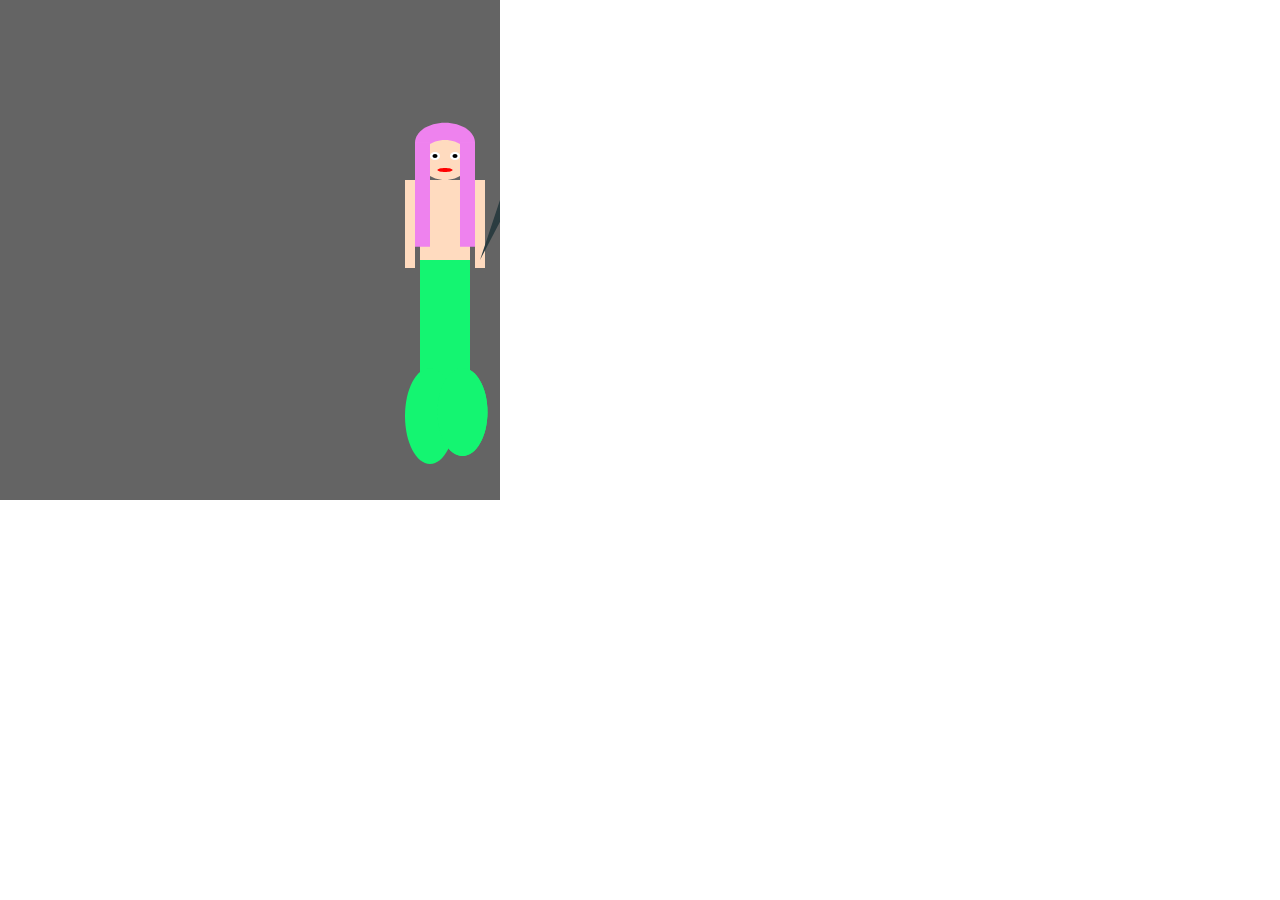
<file: p5/Unit2/anim2/index.html>
<!DOCTYPE html>
<html lang="">
  <head>
    <meta charset="utf-8">
    <meta name="viewport" content="width=device-width, initial-scale=1.0">
    <title>p5.js example</title>
    <style> body {padding: 0; margin: 0;} </style>
    <script src="../../libs/p5.js"></script>
    <script src="../../libs/p5.dom.js"></script>
    <script src="../../libs/p5.sound.js"></script>
    <script src="sketch.js"></script>

  </head>
  <body>
  </body>
</html>
</file>
